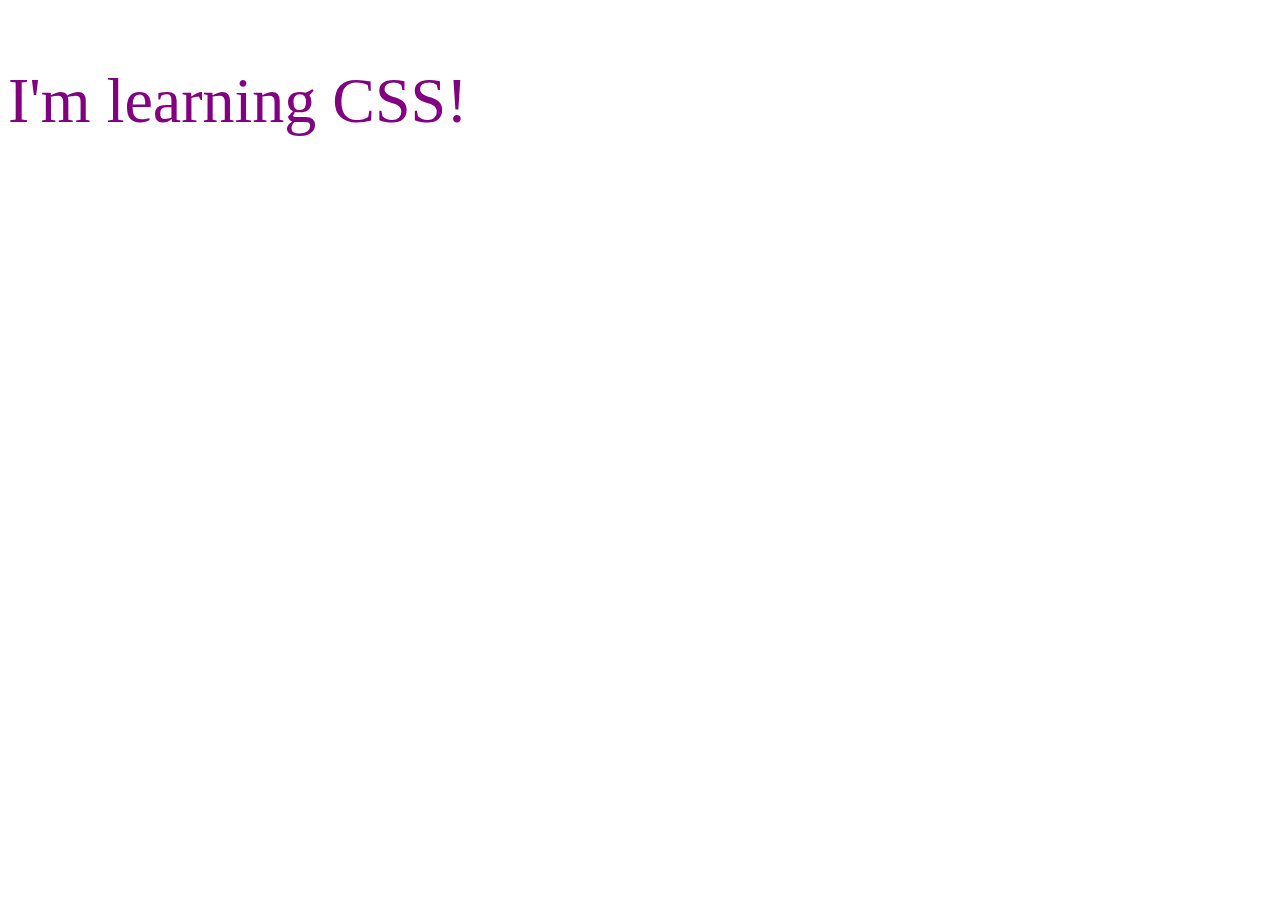
<file: 01_lesson/index.html>
<!-- https://www.youtube.com/watch?v=n4R2E7O-Ngo -->
<!DOCTYPE html>
<html lang="en">
<head>
    <meta charset="UTF-8">
    <meta name="viewport" content="width=device-width, initial-scale=1.0">
    <title>Document</title>
<!--     
    <style>
        p {
            color: limegreen;
        }
    </style> -->
    <!-- Which ever comes last will take preference -->
    <link rel="stylesheet" href="css/style.css">
</head>
<body>
    <p>I'm learning CSS!</p>
    <!-- Internal style -->
    <!-- <p style="color: blue">I'm learning CSS!</p> -->
</body>
</html>
</file>
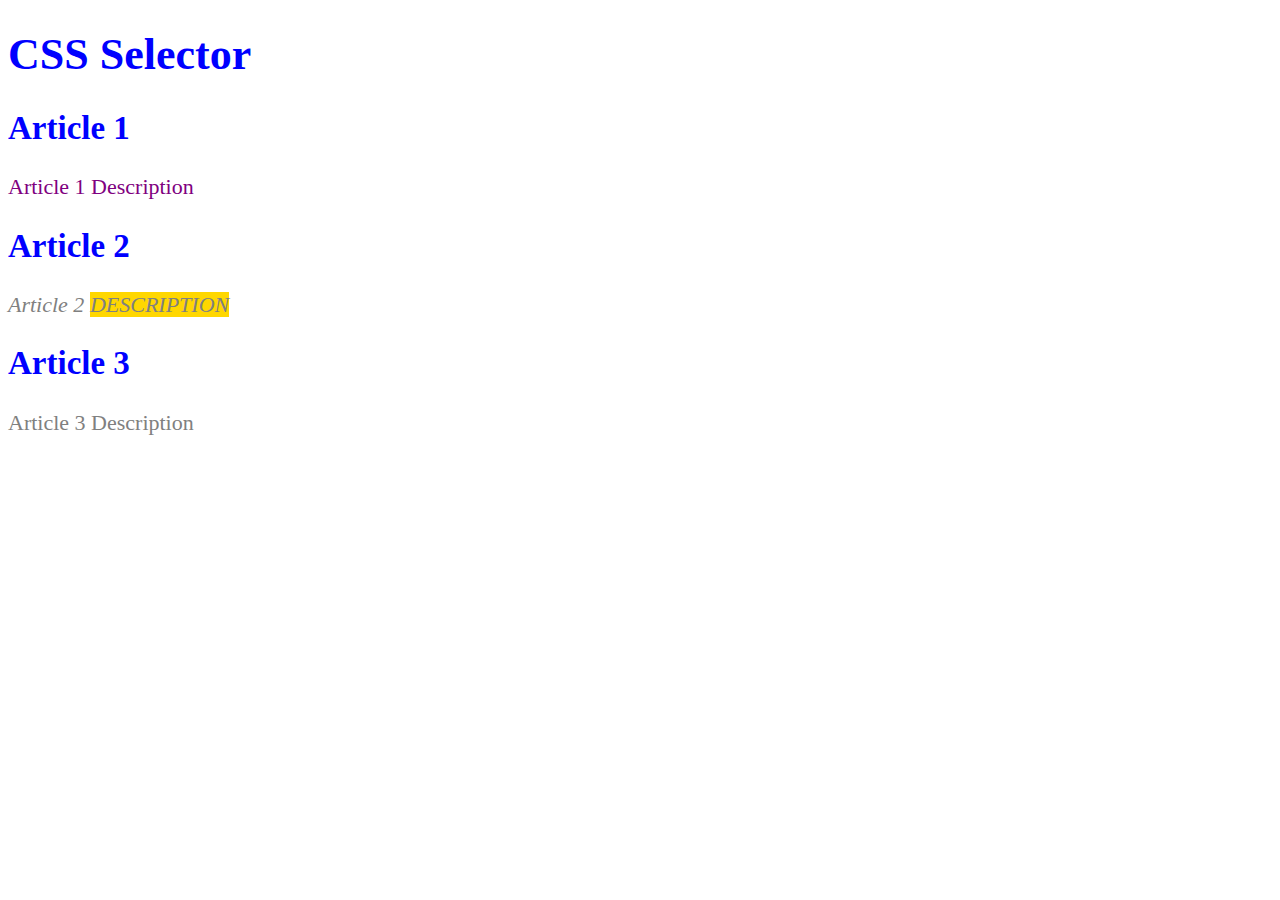
<file: 02_lesson/index.html>
<!DOCTYPE html>
<html lang="en">
<head>
    <meta charset="UTF-8">
    <meta name="viewport" content="width=device-width, initial-scale=1.0">
    <title>Document</title>
    <link rel="stylesheet" href="css/style.css">
</head>
<body>
    <h1>CSS Selector</h1>
    <article>
        <h2>Article 1</h2>
        <p>
            Article 1 Description
        </p>
    </article>
    <article>
        <h2>Article 2</h2>
        <p id="second" 
            class="gray">
            Article 2 <span class="highlight">Description</span>
        </p>
    </article>
    <article>
        <h2>Article 3</h2>
        <p class="gray">
            Article 3 Description
        </p>
    </article>
</body>
</html>
</file>
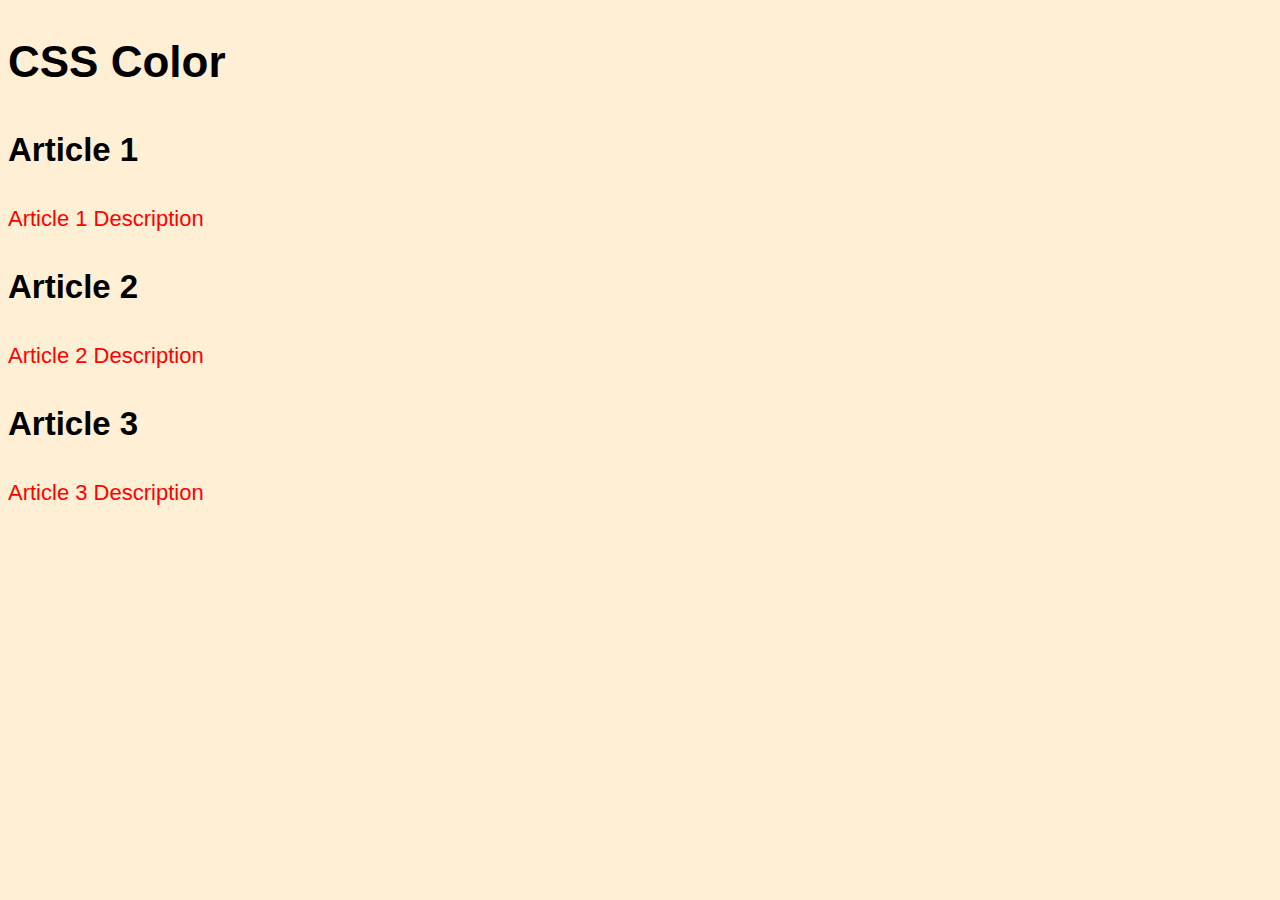
<file: 03_lesson/index.html>
<!DOCTYPE html>
<html lang="en">
<head>
    <meta charset="UTF-8">
    <meta name="viewport" content="width=device-width, initial-scale=1.0">
    <title>Document</title>
    <link rel="stylesheet" href="css/style.css">
</head>
<body>
    <h1>CSS Color</h1>
    <article>
        <h2>Article 1</h2>
        <p>
            Article 1 Description
        </p>
    </article>
    <article>
        <h2>Article 2</h2>
        <p id="second" 
            class="gray">
            Article 2 <span class="highlight">Description</span>
        </p>
    </article>
    <article>
        <h2>Article 3</h2>
        <p class="gray">
            Article 3 Description
        </p>
    </article>
</body>
</html>
</file>
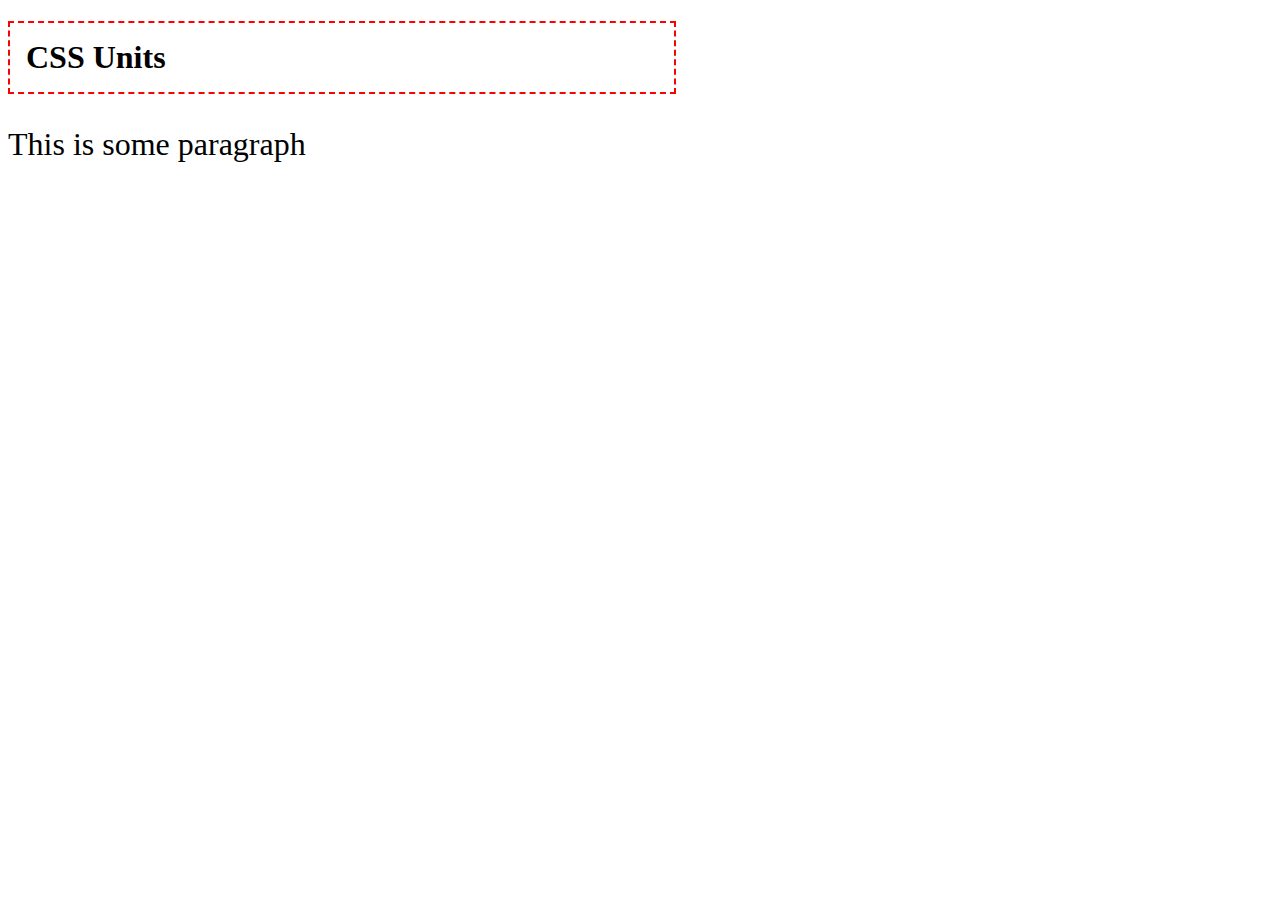
<file: 04_lesson/index.html>
<!DOCTYPE html>
<html lang="en">
<head>
    <meta charset="UTF-8">
    <meta name="viewport" content="width=device-width, initial-scale=1.0">
    <title>Document</title>
    <link rel="stylesheet" href="css/style.css">
</head>
<body>
    <h1>CSS Units</h1>
    <p>This is some paragraph</p>
</body>
</html>
</file>
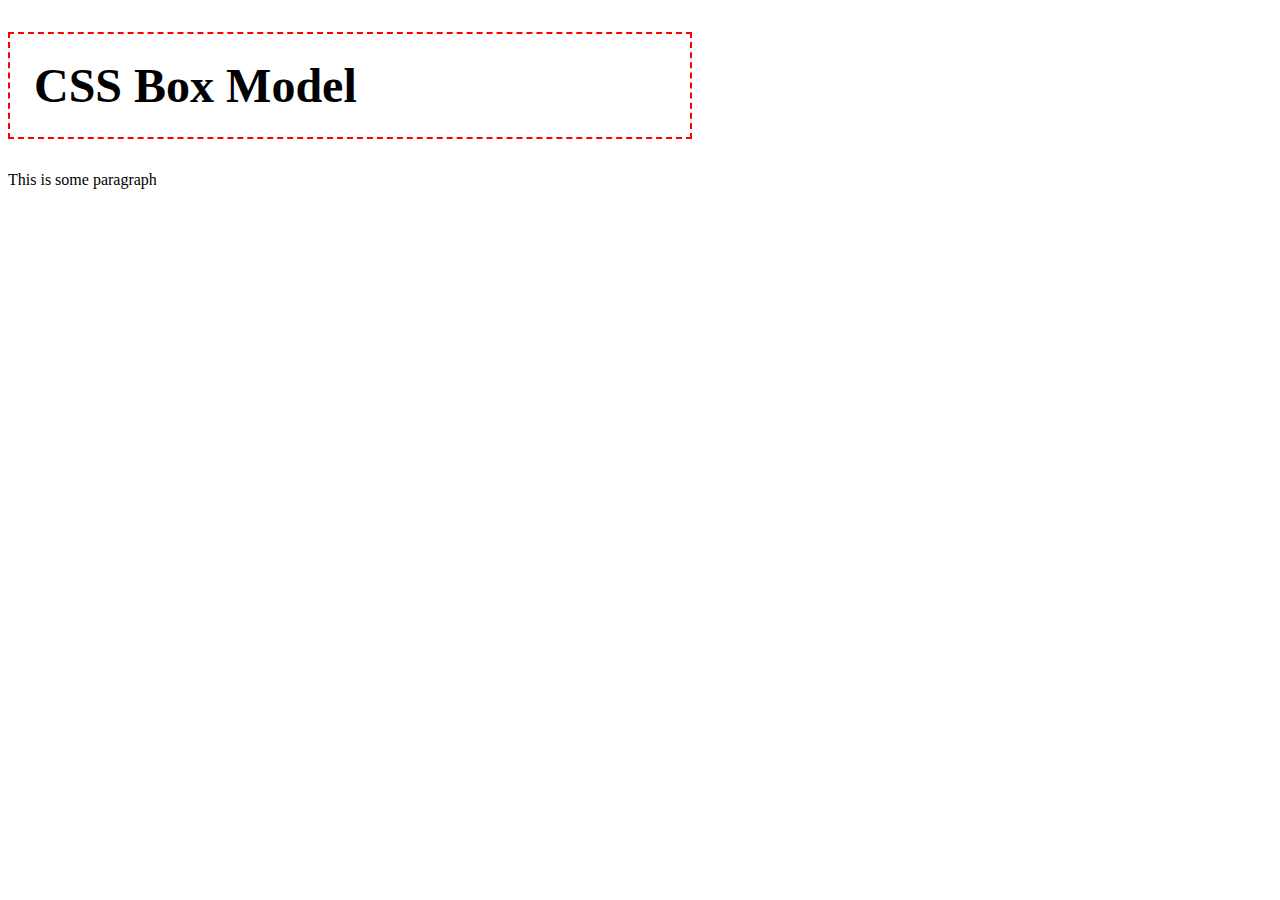
<file: 05_lesson/index.html>
<!DOCTYPE html>
<html lang="en">
<head>
    <meta charset="UTF-8">
    <meta name="viewport" content="width=device-width, initial-scale=1.0">
    <title>Document</title>
    <link rel="stylesheet" href="css/style.css">
</head>
<body>
    <h1>CSS Box Model</h1>
    <p>This is some paragraph</p>
</body>
</html>
</file>
<file: 01_lesson/css/style.css>
p {
    font-size: 64px;
    color: purple;
}
</file>
<file: 02_lesson/css/style.css>
/* * {
    font-family: monospace;
} */

html {
    font-size: 22px;
}

body {
    /* font-size: 22px; */
}

main {
    font-family: monospace;
}

h1, h2 {
    color: blue;
}

/* This is any h2 inside h1 */
h1 h2 {
    color: green;
}

p {
    color: purple;
}

.highlight {
    text-transform: uppercase;
    background-color: gold;
}

.gray {
    color: gray;
}

#second {
    font-style: italic;
}
</file>
<file: 03_lesson/css/style.css>
body {
    font-size: 22px;
    font-family: Arial, Helvetica, sans-serif;
    line-height: 1.5;
    background: papayawhip;
    color: rgb(0, 0, 0);
}

p {
    /* color: rgba(0, 0, 0, 0.5); */
    color: #FF0000;
}
</file>
<file: 04_lesson/css/style.css>
header {
    width: 100%;
}

h1 {
    border: 2px dashed red;
    width: 50%;
    padding: 1rem;
}

main {
    width: 50vw;
    background-color: skyblue;
    font-size: 2rem;
}

p {
    font-size: 2rem;
    width: 40ch;
    /* font-size: 32px; */
}
</file>
<file: 05_lesson/css/style.css>
h1 {
    border: 2px dashed red;
    width: 50%;
    font-size: 3rem;
    padding: 0.5em;
}
</file>
